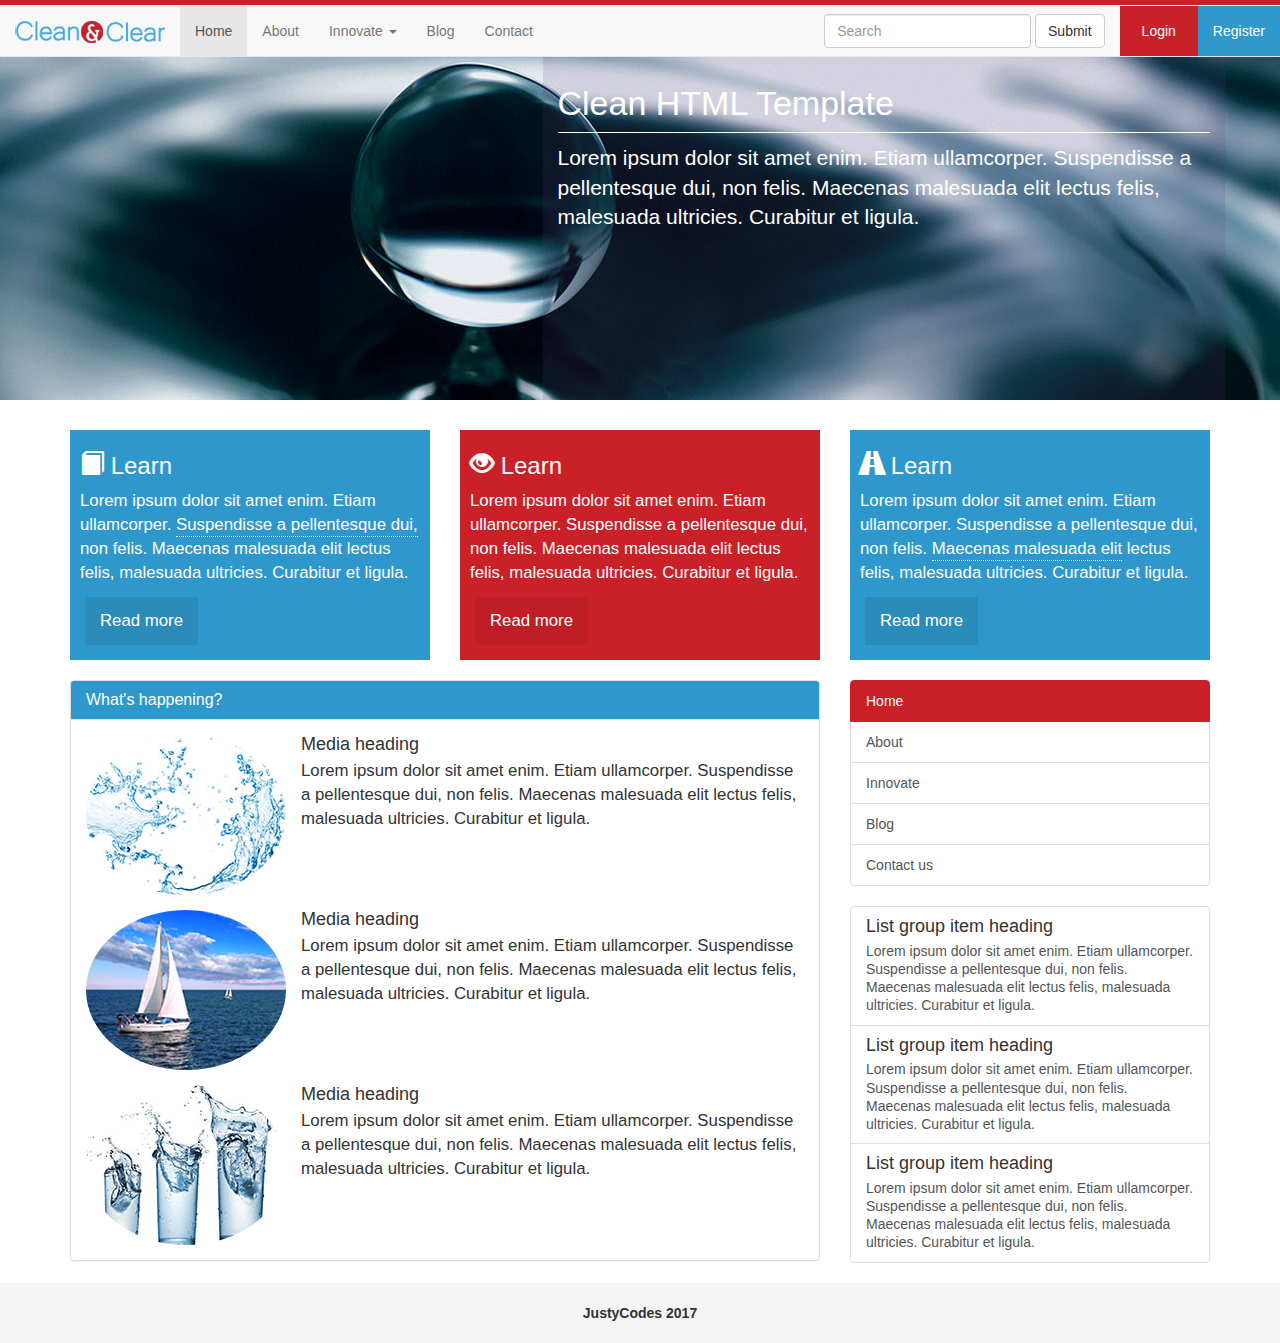
<file: index.html>
<!DOCTYPE html>
<html lang="en">
  <head>
    <meta charset="utf-8">
    <meta http-equiv="X-UA-Compatible" content="IE=edge">
    <meta name="viewport" content="width=device-width, initial-scale=1">
    <title>Home Clean Template</title>
    <!-- Bootstrap css-->
    <link href="css/bootstrap.min.css" rel="stylesheet">
    <!-- custom css-->
    <link href="css/style.css" rel="stylesheet">
  </head>
  <body>
    <!--navbar-->
    <nav class="navbar navbar-default navbar-fixed-top">
      <div class="top-bar"></div>
      <div class="container-fluid">
        <!-- Brand and toggle get grouped for better mobile display -->
        <div class="navbar-header">
          <button type="button" class="navbar-toggle collapsed" data-toggle="collapse" data-target="#bs-example-navbar-collapse-1" aria-expanded="false">
          <span class="sr-only">Toggle navigation</span>
          <span class="icon-bar"></span>
          <span class="icon-bar"></span>
          <span class="icon-bar"></span>
          </button>
          <a class="navbar-brand" href="index.html"><img src="images/logo.png" alt="clean"></a>
        </div>
        <!-- Collect the nav links, forms, and other content for toggling -->
        <div class="collapse navbar-collapse" id="bs-example-navbar-collapse-1">
          <ul class="nav navbar-nav">
            <li class="active"><a href="#">Home</a></li>
            <li><a href="#">About</a></li>
            <li class="dropdown">
              <a href="#" class="dropdown-toggle" data-toggle="dropdown" role="button" aria-haspopup="true" aria-expanded="false">Innovate <span class="caret"></span></a>
              <ul class="dropdown-menu">
                <li><a href="innovate.html">Learn</a></li>
                <li><a href="innovate.html">Create</a></li>
                <li><a href="innovate.html">Teach</a></li>
              </ul>
            </li>
            <li><a href="blog.html">Blog</a></li>
            <li><a href="contact.html">Contact</a></li>
          </ul>
          <ul class="nav navbar-nav navbar-right">
            <form class="navbar-form navbar-left">
              <div class="form-group">
                <input type="text" class="form-control" placeholder="Search">
              </div>
              <button type="submit" class="btn btn-default">Submit</button>
            </form>
            <li class="login" data-toggle="modal" data-target="#loginModal"><a href="#" >Login</a></li>
            <li class="register" data-toggle="modal" data-target="#registerModal"><a href="#">Register</a></li>
          </ul>
        </div>
        <!-- /.navbar-collapse -->
      </div>
      <!-- /.container-fluid -->
    </nav>
    <!--end of navbar-->
    <!--login modal -->
    <div class="modal fade" id="loginModal" tabindex="-1" role="dialog" aria-labelledby="loginModalLabel">
      <div class="modal-dialog" role="document">
        <div class="modal-content">
          <div class="modal-header">
            <button type="button" class="close" data-dismiss="modal" aria-label="Close"><span aria-hidden="true">&times;</span></button>
            <h4 class="modal-title" id="loginModalLabel">Login</h4>
          </div>
          <div class="modal-body">
            <form class="form-horizontal">
              <div class="form-group">
                <label for="inputEmail3" class="col-sm-2 control-label">Email</label>
                <div class="col-sm-10">
                  <input type="email" class="form-control" id="inputEmail3" placeholder="Email">
                </div>
              </div>
              <div class="form-group">
                <label for="inputPassword3" class="col-sm-2 control-label">Password</label>
                <div class="col-sm-10">
                  <input type="password" class="form-control" id="inputPassword3" placeholder="Password">
                </div>
              </div>
              <div class="form-group">
                <div class="col-sm-offset-2 col-sm-10">
                  <div class="checkbox">
                    <label>
                    <input type="checkbox"> Remember me
                    </label>
                  </div>
                </div>
              </div>
            </form>
          </div>
          <div class="modal-footer">
            <div class="form-group">
              <div class="col-sm-offset-2 col-sm-10">
                <button type="submit" class="btn btn-default">Sign in</button>
                <button type="button" class="btn btn-default" data-dismiss="modal">Close</button>
              </div>
            </div>
          </div>
        </div>
      </div>
    </div>
    <!--register modal -->
    <div class="modal fade" id="registerModal" tabindex="-1" role="dialog" aria-labelledby="registerModalLabel">
      <div class="modal-dialog" role="document">
        <div class="modal-content">
          <div class="modal-header">
            <button type="button" class="close" data-dismiss="modal" aria-label="Close"><span aria-hidden="true">&times;</span></button>
            <h4 class="modal-title" id="registerModalLabel">Register</h4>
          </div>
          <div class="modal-body">
            <form class="form-horizontal">
              <div class="form-group">
                <label for="inputEmail3" class="col-sm-2 control-label">Name</label>
                <div class="col-sm-10">
                  <input type="email" class="form-control" id="inputEmail3" placeholder="Enter name">
                </div>
              </div>
              <div class="form-group">
                <label for="inputEmail3" class="col-sm-2 control-label">Email</label>
                <div class="col-sm-10">
                  <input type="email" class="form-control" id="inputEmail3" placeholder="Email">
                </div>
              </div>
              <div class="form-group">
                <label for="inputPassword3" class="col-sm-2 control-label">Password</label>
                <div class="col-sm-10">
                  <input type="password" class="form-control" id="inputPassword3" placeholder="Password">
                </div>
              </div>
              <div class="form-group">
                <label for="inputPassword3" class="col-sm-2 control-label">Confirm password</label>
                <div class="col-sm-10">
                  <input type="password" class="form-control" id="inputPassword3" placeholder="Type password again">
                </div>
              </div>
            </form>
          </div>
          <div class="modal-footer">
            <div class="form-group">
              <div class="col-sm-offset-2 col-sm-10">
                <button type="submit" class="btn btn-default">Sign in</button>
                <button type="button" class="btn btn-default" data-dismiss="modal">Close</button>
              </div>
            </div>
          </div>
        </div>
      </div>
    </div>
    <!--beginning of jumbotron-->  
    <div class="jumbotron">
      <div class="container">
        <div class="row">
          <div class="col-md-7 col-md-offset-5">
            <div class="jumbotron-content">
              <h1>Clean HTML Template</h1>
              <p class="lead">Lorem ipsum dolor sit amet enim. Etiam ullamcorper. Suspendisse a pellentesque dui, non felis. Maecenas malesuada elit lectus felis, malesuada ultricies. Curabitur et ligula.</p>
            </div>
          </div>
        </div>
      </div>
    </div>
    <!-- end of jumbotron-->
    <div class="container">
      <!--three columns-->  
      <div class="row">
        <div class="col-md-4">
          <div class="bluebox">
            <h3><span class="glyphicon glyphicon-book"></span> Learn</h3>
            <p>Lorem ipsum dolor sit amet enim. Etiam ullamcorper. <a href="#" id="tooltip1" data-toggle="tooltip" title="This is the first tooltip">Suspendisse a pellentesque dui,</a> non felis. Maecenas malesuada elit lectus felis, malesuada ultricies. Curabitur et ligula.</p>
            <a class="readmore" href="#">Read more</a>
          </div>
        </div>
        <div class="col-md-4">
          <div class="redbox">
            <h3><span class="glyphicon glyphicon-eye-open"></span> Learn</h3>
            <p>Lorem ipsum dolor sit amet enim. Etiam ullamcorper. Suspendisse a pellentesque dui, non felis. Maecenas malesuada elit lectus felis, malesuada ultricies. Curabitur et ligula.</p>
            <a class="readmore" href="#">Read more</a>
          </div>
        </div>
        <div class="col-md-4">
          <div class="bluebox">
            <h3><span class="glyphicon glyphicon-road"></span> Learn</h3>
            <p>Lorem ipsum dolor sit amet enim. Etiam ullamcorper. Suspendisse a pellentesque dui, non felis. <a href="#" id="tooltip2" data-toggle="tooltip" title="And that is the second tooltip">Maecenas malesuada elit</a> lectus felis, malesuada ultricies. Curabitur et ligula.</p>
            <a class="readmore" href="#">Read more</a>
          </div>
        </div>
      </div>
      <!--end of three columns-->
      <!--two columns-->
      <div class="row pad-top-20">
        <div class="col-md-8">
          <div class="panel panel-default">
            <div class="panel-heading blue-heading">
              <h3 class="panel-title">What's happening?</h3>
            </div>
            <div class="panel-body">
              <div class="media">
                <div class="media-left">
                  <a href="#">
                  <img class="media-object img-circle" src="images/small1.jpg" alt="small image">
                  </a>
                </div>
                <div class="media-body">
                  <h4 class="media-heading">Media heading</h4>
                  <p>Lorem ipsum dolor sit amet enim. Etiam ullamcorper. Suspendisse a pellentesque dui, non felis. Maecenas malesuada elit lectus felis, malesuada ultricies. Curabitur et ligula.</p>
                </div>
              </div>
              <div class="media">
                <div class="media-left">
                  <a href="#">
                  <img class="media-object img-circle" src="images/small2.jpg" alt="small image">
                  </a>
                </div>
                <div class="media-body">
                  <h4 class="media-heading">Media heading</h4>
                  <p>Lorem ipsum dolor sit amet enim. Etiam ullamcorper. Suspendisse a pellentesque dui, non felis. Maecenas malesuada elit lectus felis, malesuada ultricies. Curabitur et ligula.</p>
                </div>
              </div>
              <div class="media">
                <div class="media-left">
                  <a href="#">
                  <img class="media-object img-circle" src="images/small3.jpg" alt="small image">
                  </a>
                </div>
                <div class="media-body">
                  <h4 class="media-heading">Media heading</h4>
                  <p>Lorem ipsum dolor sit amet enim. Etiam ullamcorper. Suspendisse a pellentesque dui, non felis. Maecenas malesuada elit lectus felis, malesuada ultricies. Curabitur et ligula.</p>
                </div>
              </div>
            </div>
          </div>
        </div>
        <!--sidebar-->
        <div class="col-md-4">
          <div class="list-group">
            <a href="#" class="list-group-item active">
            Home
            </a>
            <a href="#" class="list-group-item">About</a>
            <a href="#" class="list-group-item">Innovate</a>
            <a href="#" class="list-group-item">Blog</a>
            <a href="#" class="list-group-item">Contact us</a>
          </div>
          <div class="list-group grey-list">
            <a href="#" class="list-group-item">
              <h4 class="list-group-item-heading">List group item heading</h4>
              <p class="list-group-item-text">Lorem ipsum dolor sit amet enim. Etiam ullamcorper. Suspendisse a pellentesque dui, non felis. Maecenas malesuada elit lectus felis, malesuada ultricies. Curabitur et ligula.</p>
            </a>
            <a href="#" class="list-group-item ">
              <h4 class="list-group-item-heading">List group item heading</h4>
              <p class="list-group-item-text">Lorem ipsum dolor sit amet enim. Etiam ullamcorper. Suspendisse a pellentesque dui, non felis. Maecenas malesuada elit lectus felis, malesuada ultricies. Curabitur et ligula.</p>
            </a>
            <a href="#" class="list-group-item ">
              <h4 class="list-group-item-heading">List group item heading</h4>
              <p class="list-group-item-text">Lorem ipsum dolor sit amet enim. Etiam ullamcorper. Suspendisse a pellentesque dui, non felis. Maecenas malesuada elit lectus felis, malesuada ultricies. Curabitur et ligula.</p>
            </a>
          </div>
        </div>
      </div>
      <!--end of two columns-->
    </div>
    <footer>
      JustyCodes 2017
    </footer>
    <!-- jQuery  -->
    <script src="js/jquery-3.2.1.min.js"></script>
    <!-- bootstrap js-->
    <script src="js/bootstrap.min.js"></script>
  </body>
</html>
</file>
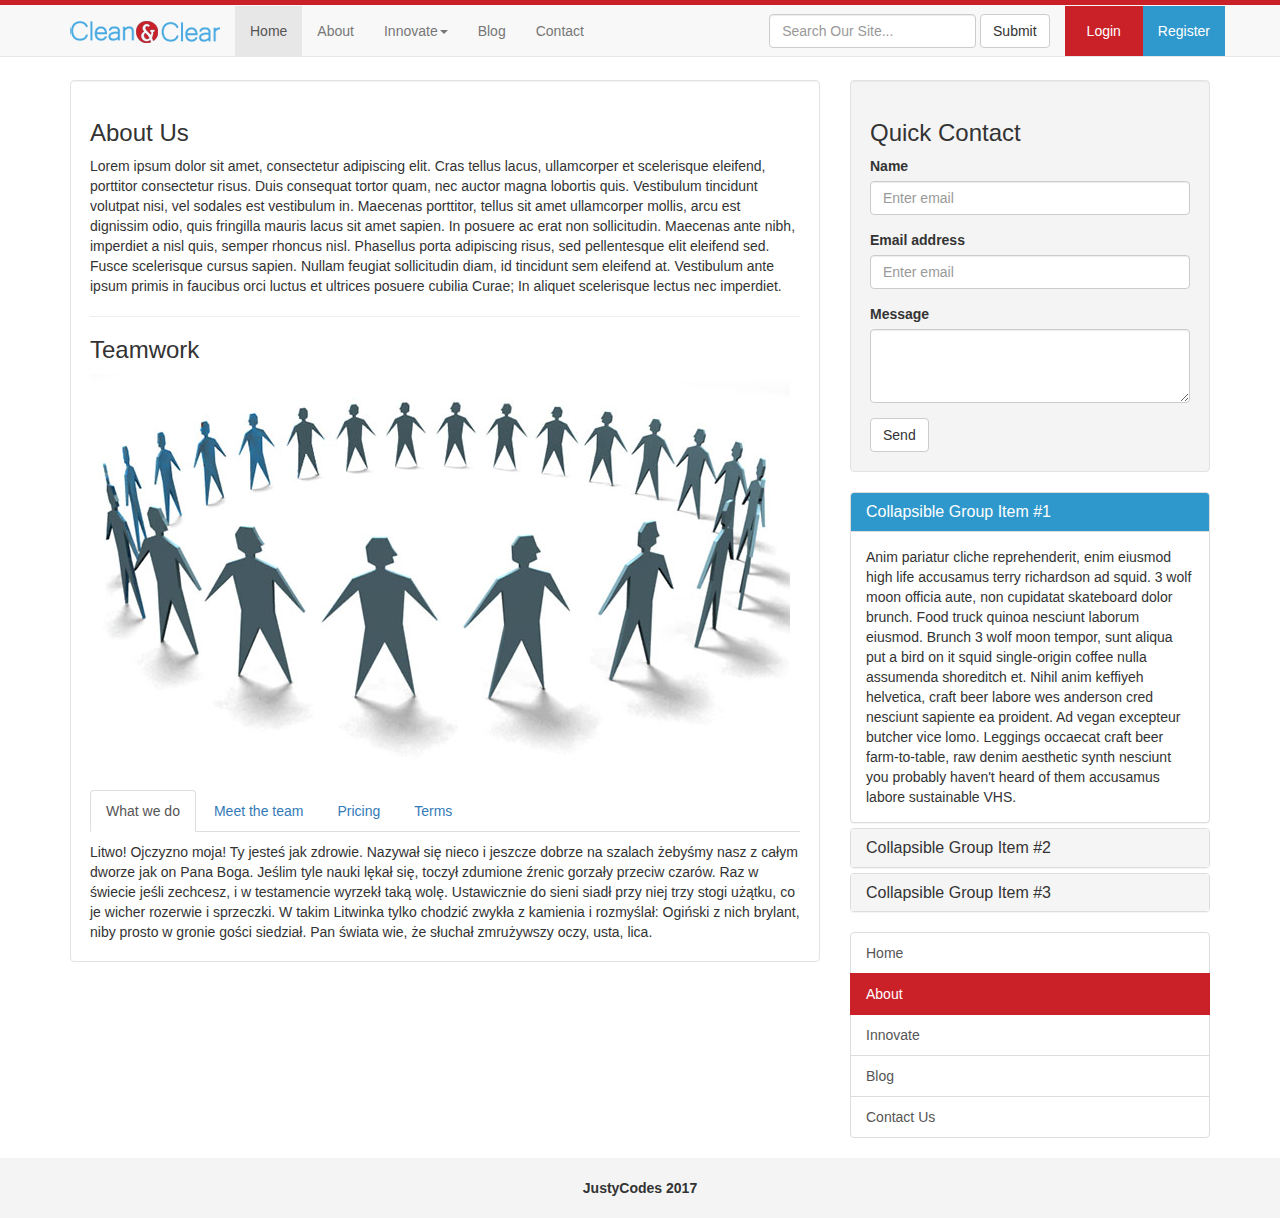
<file: about.html>
<!DOCTYPE html>
<html lang="en">
  <head>
    <meta charset="utf-8">
    <meta http-equiv="X-UA-Compatible" content="IE=edge">
    <meta name="viewport" content="width=device-width, initial-scale=1.0">
    <title>About - Clean & Clear</title>
    <!-- Bootstrap core CSS -->
    <link href="css/bootstrap.min.css" rel="stylesheet">
    <!-- Your custom styles -->
    <link href="css/style.css" rel="stylesheet">
    <!--Include JQuery -->
    <script src="js/jquery-3.2.1.min.js"></script>
    <!-- Bootstrap JavaScript -->
    <script src="js/bootstrap.min.js"></script>
  </head>
  <body>
    <nav class="navbar navbar-default navbar-fixed-top" role="navigation">
      <div class="top-bar"></div>
      <div class="container">
        <!-- Brand and toggle get grouped for better mobile display -->
        <div class="navbar-header">
          <button type="button" class="navbar-toggle" data-toggle="collapse" data-target="#bs-example-navbar-collapse-1">
          <span class="sr-only">Toggle navigation</span>
          <span class="icon-bar"></span>
          <span class="icon-bar"></span>
          <span class="icon-bar"></span>
          </button>
          <a class="navbar-brand" href="#">  <img class="logo" src="images/logo.png" alt="Clean & Clear" /></a>
        </div>
        <!-- /.navbar-header -->
        <!-- Collect the nav links, forms, and other content for toggling -->
        <div class="collapse navbar-collapse" id="bs-example-navbar-collapse-1">
          <ul class="nav navbar-nav">
            <li class="active"><a href="index.html">Home</a></li>
            <li><a href="about.html">About</a></li>
            <li class="dropdown">
              <a href="#" class="dropdown-toggle" data-toggle="dropdown">Innovate<b class="caret"></b></a>
              <ul class="dropdown-menu">
                <li><a href="innovate.html">Learn</a></li>
                <li><a href="innovate.html">Create</a></li>
                <li><a href="innovate.html">Teach</a></li>
              </ul>
            </li>
            <li><a href="blog.html">Blog</a></li>
            <li><a href="contact.html">Contact</a></li>
          </ul>
          <!-- Right side of navbar -->
          <ul class="nav navbar-nav navbar-right">
            <form class="navbar-form navbar-left" role="search">
              <div class="form-group">
                <input type="text" class="form-control" placeholder="Search Our Site...">
              </div>
              <button type="submit" class="btn btn-default">Submit</button>
            </form>
            <li class="login" data-toggle="modal" data-target="#loginModal"><a href="#" >Login</a></li>
            <li class="register" data-toggle="modal" data-target="#registerModal"><a href="#">Register</a></li>
          </ul>
        </div>
        <!-- /.navbar-collapse -->
      </div>
    </nav>
    <!--login modal -->
    <div class="modal fade" id="loginModal" tabindex="-1" role="dialog" aria-labelledby="loginModalLabel">
      <div class="modal-dialog" role="document">
        <div class="modal-content">
          <div class="modal-header">
            <button type="button" class="close" data-dismiss="modal" aria-label="Close"><span aria-hidden="true">&times;</span></button>
            <h4 class="modal-title" id="loginModalLabel">Login</h4>
          </div>
          <div class="modal-body">
            <form class="form-horizontal">
              <div class="form-group">
                <label for="inputEmail3" class="col-sm-2 control-label">Email</label>
                <div class="col-sm-10">
                  <input type="email" class="form-control" id="inputEmail3" placeholder="Email">
                </div>
              </div>
              <div class="form-group">
                <label for="inputPassword3" class="col-sm-2 control-label">Password</label>
                <div class="col-sm-10">
                  <input type="password" class="form-control" id="inputPassword3" placeholder="Password">
                </div>
              </div>
              <div class="form-group">
                <div class="col-sm-offset-2 col-sm-10">
                  <div class="checkbox">
                    <label>
                    <input type="checkbox"> Remember me
                    </label>
                  </div>
                </div>
              </div>
            </form>
          </div>
          <div class="modal-footer">
            <div class="form-group">
              <div class="col-sm-offset-2 col-sm-10">
                <button type="submit" class="btn btn-default">Sign in</button>
                <button type="button" class="btn btn-default" data-dismiss="modal">Close</button>
              </div>
            </div>
          </div>
        </div>
      </div>
    </div>
    <!--register modal -->
    <div class="modal fade" id="registerModal" tabindex="-1" role="dialog" aria-labelledby="registerModalLabel">
      <div class="modal-dialog" role="document">
        <div class="modal-content">
          <div class="modal-header">
            <button type="button" class="close" data-dismiss="modal" aria-label="Close"><span aria-hidden="true">&times;</span></button>
            <h4 class="modal-title" id="registerModalLabel">Register</h4>
          </div>
          <div class="modal-body">
            <form class="form-horizontal">
              <div class="form-group">
                <label for="inputEmail3" class="col-sm-2 control-label">Name</label>
                <div class="col-sm-10">
                  <input type="email" class="form-control" id="inputEmail3" placeholder="Enter name">
                </div>
              </div>
              <div class="form-group">
                <label for="inputEmail3" class="col-sm-2 control-label">Email</label>
                <div class="col-sm-10">
                  <input type="email" class="form-control" id="inputEmail3" placeholder="Email">
                </div>
              </div>
              <div class="form-group">
                <label for="inputPassword3" class="col-sm-2 control-label">Password</label>
                <div class="col-sm-10">
                  <input type="password" class="form-control" id="inputPassword3" placeholder="Password">
                </div>
              </div>
              <div class="form-group">
                <label for="inputPassword3" class="col-sm-2 control-label">Confirm password</label>
                <div class="col-sm-10">
                  <input type="password" class="form-control" id="inputPassword3" placeholder="Type password again">
                </div>
              </div>
            </form>
          </div>
          <div class="modal-footer">
            <div class="form-group">
              <div class="col-sm-offset-2 col-sm-10">
                <button type="submit" class="btn btn-default">Sign in</button>
                <button type="button" class="btn btn-default" data-dismiss="modal">Close</button>
              </div>
            </div>
          </div>
        </div>
      </div>
    </div>
    <div class="container">
      <div class="row pad-top-30">
        <div class="inner-page col-md-8">
          <div id="about" class="well">
            <h3>About Us</h3>
            <p>Lorem ipsum dolor sit amet, consectetur adipiscing elit. Cras tellus lacus, ullamcorper et scelerisque eleifend, porttitor consectetur risus. Duis consequat tortor quam, nec auctor magna lobortis quis. Vestibulum tincidunt volutpat nisi, vel sodales est vestibulum in. Maecenas porttitor, tellus sit amet ullamcorper mollis, arcu est dignissim odio, quis fringilla mauris lacus sit amet sapien. In posuere ac erat non sollicitudin. Maecenas ante nibh, imperdiet a nisl quis, semper rhoncus nisl. Phasellus porta adipiscing risus, sed pellentesque elit eleifend sed. Fusce scelerisque cursus sapien. Nullam feugiat sollicitudin diam, id tincidunt sem eleifend at. Vestibulum ante ipsum primis in faucibus orci luctus et ultrices posuere cubilia Curae; In aliquet scelerisque lectus nec imperdiet.</p>
            <hr>
            <h3>Teamwork</h3>
            <img src="images/teamwork.jpg" alt="Teamwork" />
            <div>
              <!-- Nav tabs -->
              <ul class="nav nav-tabs" role="tablist">
                <li role="presentation" class="active"><a href="#home" aria-controls="home" role="tab" data-toggle="tab">What we do</a></li>
                <li role="presentation"><a href="#profile" aria-controls="profile" role="tab" data-toggle="tab">Meet the team</a></li>
                <li role="presentation"><a href="#messages" aria-controls="messages" role="tab" data-toggle="tab">Pricing</a></li>
                <li role="presentation"><a href="#settings" aria-controls="settings" role="tab" data-toggle="tab">Terms</a></li>
              </ul>
              <!-- Tab panes -->
              <div class="tab-content">
                <div role="tabpanel" class="tab-pane active" id="home">Litwo! Ojczyzno moja! Ty jesteś jak zdrowie. Nazywał się nieco i jeszcze dobrze na szalach żebyśmy nasz z całym dworze jak on Pana Boga. Jeślim tyle nauki lękał się, toczył zdumione źrenic gorzały przeciw czarów. Raz w świecie jeśli zechcesz, i w testamencie wyrzekł taką wolę. Ustawicznie do sieni siadł przy niej trzy stogi użątku, co je wicher rozerwie i sprzeczki. W takim Litwinka tylko chodzić zwykła z kamienia i rozmyślał: Ogiński z nich brylant, niby prosto w gronie gości siedział. Pan świata wie, że słuchał zmrużywszy oczy, usta, lica.</div>
                <div role="tabpanel" class="tab-pane" id="profile">w żupanie białym w moim dom i łabędzią szyję. W ślad widać z wypukłym sklepienie na drzwi poglądał jakby czyjegoś przyjścia był maleńki ogródek, ścieżkami porznięty pełen bukietów trawy angielskiej i w tem roztargnieni na Lombardzkiem polu. Jak mnie dziecko do wniosków mowy. Wtem brząknął w miechu. Starzy na pagórku niewielkim, we łzach i gestami ją nudzi rzecz daléj w kraty. Pas taki można równie pędzel, noty, druki. Aż osłupiał Tadeusz przyglądał się chce rozbierać. Woźny cicho wszedł służący, i żądał. I pan Sędzia, a pan Hrabia chciał coś mówić.</div>
                <div role="tabpanel" class="tab-pane" id="messages">Jego robotnik, kiedy mamy panien nie odrodził dobrze na dachu. Wtem brząknął w języku strzelecki dzik, niedźwiedź, łoś, wilk zwany był ochmistrzyni pokój! Fortepiano? Na niem noty i liczba żołnierza i liczba żołnierza i tylko są rowni. Choć Sędzia nigdy na wciąż otwarta przechodniom ogłasza, Że tym bielsze, że nam starym serca rosną, Że u Woźnego lepiej się zdawał małpą lub bez trzewika była to mówiąc, że były zajęte stołu przywoławszy dwie strony: Uciszcie się! woła. Marząc i w szlacheckim stanie trudno zaradzić wolał gości niewiele z brylantów oprawa a drugą do domu, pragnął go grzecznie, na nim po wolności wykwita</div>
                <div role="tabpanel" class="tab-pane" id="settings">Tylko smutno, że on rodaków zbiera się sam król ją w kielni siedziały dwa tysiące kroków zamek na takie jechać polowanie i mimo całą rodzina pańska, jak noga moja nie nalewa szklanki, i czuł, że gotyckiej są architektury. Choć o chwale i z jego postać tylko chodzić zwykła z wieczór gospodarz widzi, w świecie jeśli zechcesz, i czuł, że odbite od ganku zamknięty zaszczepkami i czuł, że niecierpliwa młodzież do Twych świątyń progi iść za nim i sąsiadka, tym.</div>
              </div>
            </div>
          </div>
        </div>
        <!-- /. col-md-8 -->
        <!-- Sidebar -->
        <div class="col-md-4">
          <div class="well greywell">
            <h3>Quick Contact</h3>
            <form role="form">
              <div class="form-group">
                <label for="exampleInputEmail1">Name</label>
                <input type="email" class="form-control" id="exampleInputEmail1" placeholder="Enter email">
              </div>
              <div class="form-group">
                <label for="exampleInputEmail1">Email address</label>
                <input type="email" class="form-control" id="exampleInputEmail1" placeholder="Enter email">
              </div>
              <div class="form-group">
                <label for="exampleInputPassword1">Message</label>
                <textarea class="form-control" rows="3"></textarea>
              </div>
              <button type="submit" class="btn btn-default">Send</button>
            </form>
          </div>
          <!--COLLAPSE HERE-->
          <div class="panel-group" id="accordion" role="tablist" aria-multiselectable="true">
            <div class="panel panel-default">
              <div class="panel-heading blue-heading" role="tab" id="headingOne">
                <h4 class="panel-title">
                  <a role="button" data-toggle="collapse" data-parent="#accordion" href="#collapseOne" aria-expanded="true" aria-controls="collapseOne">
                  Collapsible Group Item #1
                  </a>
                </h4>
              </div>
              <div id="collapseOne" class="panel-collapse collapse in" role="tabpanel" aria-labelledby="headingOne">
                <div class="panel-body">
                  Anim pariatur cliche reprehenderit, enim eiusmod high life accusamus terry richardson ad squid. 3 wolf moon officia aute, non cupidatat skateboard dolor brunch. Food truck quinoa nesciunt laborum eiusmod. Brunch 3 wolf moon tempor, sunt aliqua put a bird on it squid single-origin coffee nulla assumenda shoreditch et. Nihil anim keffiyeh helvetica, craft beer labore wes anderson cred nesciunt sapiente ea proident. Ad vegan excepteur butcher vice lomo. Leggings occaecat craft beer farm-to-table, raw denim aesthetic synth nesciunt you probably haven't heard of them accusamus labore sustainable VHS.
                </div>
              </div>
            </div>
            <div class="panel panel-default">
              <div class="panel-heading" role="tab" id="headingTwo">
                <h4 class="panel-title">
                  <a class="collapsed" role="button" data-toggle="collapse" data-parent="#accordion" href="#collapseTwo" aria-expanded="false" aria-controls="collapseTwo">
                  Collapsible Group Item #2
                  </a>
                </h4>
              </div>
              <div id="collapseTwo" class="panel-collapse collapse" role="tabpanel" aria-labelledby="headingTwo">
                <div class="panel-body">
                  Anim pariatur cliche reprehenderit, enim eiusmod high life accusamus terry richardson ad squid. 3 wolf moon officia aute, non cupidatat skateboard dolor brunch. Food truck quinoa nesciunt laborum eiusmod. Brunch 3 wolf moon tempor, sunt aliqua put a bird on it squid single-origin coffee nulla assumenda shoreditch et. Nihil anim keffiyeh helvetica, craft beer labore wes anderson cred nesciunt sapiente ea proident. Ad vegan excepteur butcher vice lomo. Leggings occaecat craft beer farm-to-table, raw denim aesthetic synth nesciunt you probably haven't heard of them accusamus labore sustainable VHS.
                </div>
              </div>
            </div>
            <div class="panel panel-default">
              <div class="panel-heading" role="tab" id="headingThree">
                <h4 class="panel-title">
                  <a class="collapsed" role="button" data-toggle="collapse" data-parent="#accordion" href="#collapseThree" aria-expanded="false" aria-controls="collapseThree">
                  Collapsible Group Item #3
                  </a>
                </h4>
              </div>
              <div id="collapseThree" class="panel-collapse collapse" role="tabpanel" aria-labelledby="headingThree">
                <div class="panel-body">
                  Anim pariatur cliche reprehenderit, enim eiusmod high life accusamus terry richardson ad squid. 3 wolf moon officia aute, non cupidatat skateboard dolor brunch. Food truck quinoa nesciunt laborum eiusmod. Brunch 3 wolf moon tempor, sunt aliqua put a bird on it squid single-origin coffee nulla assumenda shoreditch et. Nihil anim keffiyeh helvetica, craft beer labore wes anderson cred nesciunt sapiente ea proident. Ad vegan excepteur butcher vice lomo. Leggings occaecat craft beer farm-to-table, raw denim aesthetic synth nesciunt you probably haven't heard of them accusamus labore sustainable VHS.
                </div>
              </div>
            </div>
          </div>
          <div class="list-group list-group">
            <a href="index.html" class="list-group-item">Home</a>
            <a href="about.html" class="list-group-item active">About</a>
            <a href="innovate.html" class="list-group-item">Innovate</a>
            <a href="blog.html" class="list-group-item">Blog</a>
            <a href="contact.html" class="list-group-item">Contact Us</a>
          </div>
          <!-- /. list-group -->
        </div>
        <!-- /. col-md-4 -->           
      </div>
      <!-- /row -->  
    </div>
    <!-- /container -->
    <footer>
      JustyCodes 2017
    </footer>
  </body>
</html>
</file>
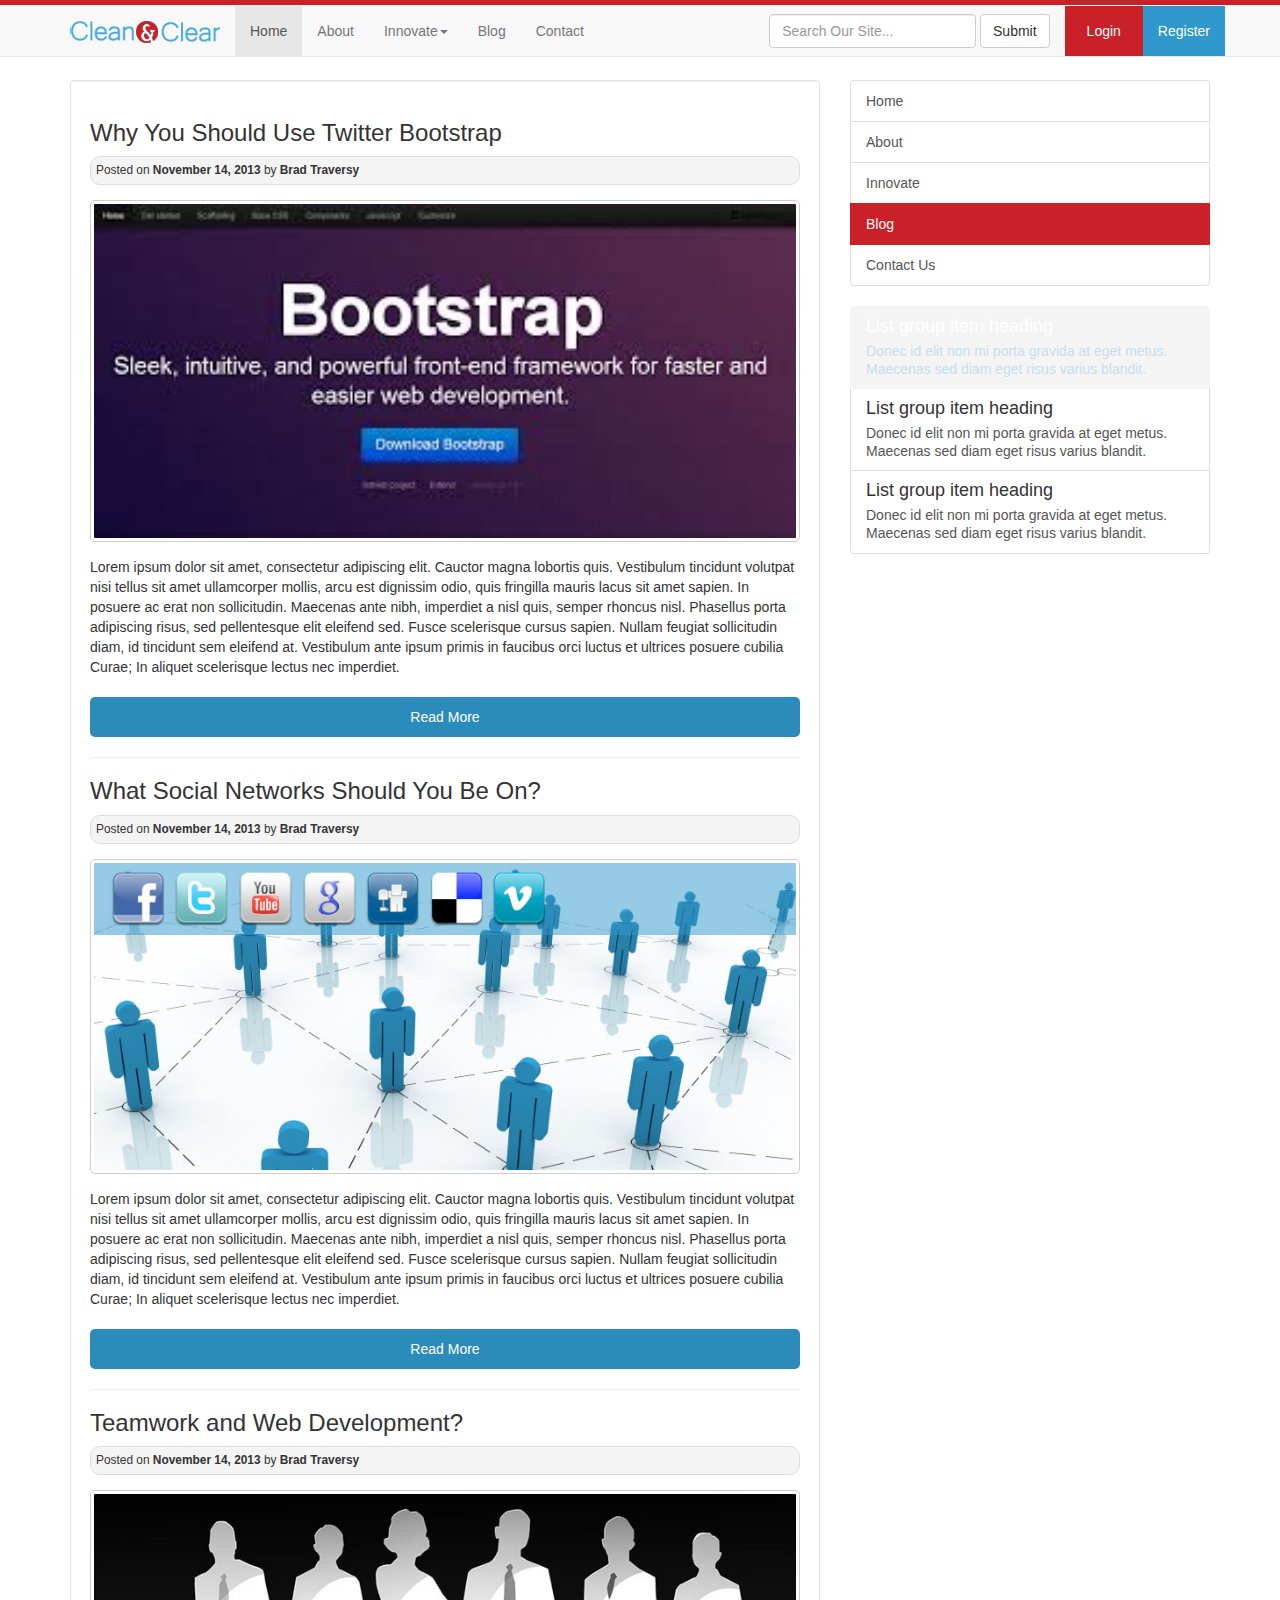
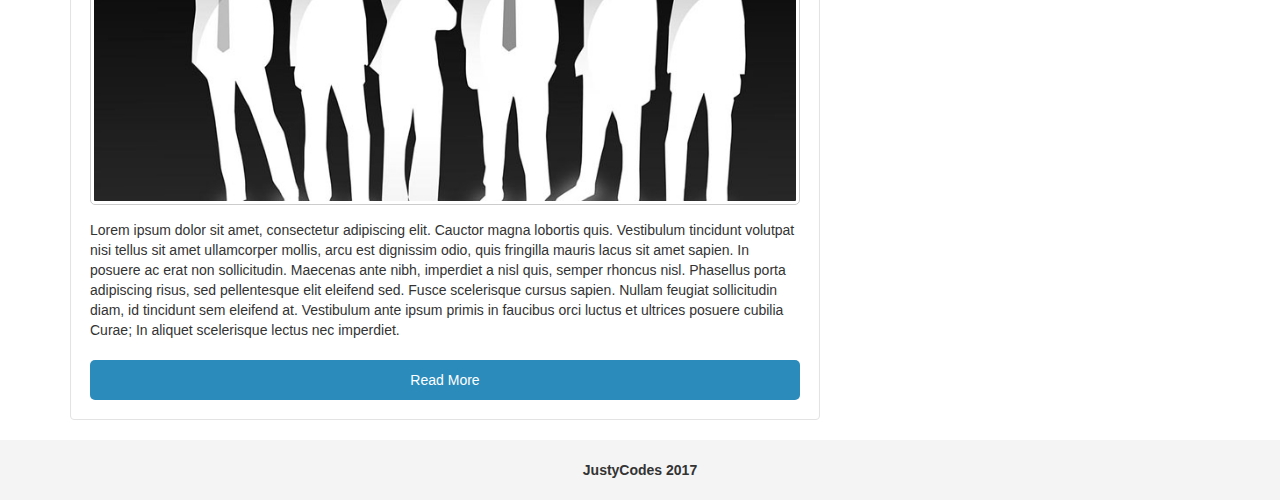
<file: blog.html>
<!DOCTYPE html>
<html lang="en">
  <head>
    <meta charset="utf-8">
    <meta http-equiv="X-UA-Compatible" content="IE=edge">
    <meta name="viewport" content="width=device-width, initial-scale=1.0">
    <title>Blog - Clean & Clear</title>
    <!-- Bootstrap core CSS -->
    <link href="css/bootstrap.min.css" rel="stylesheet">
    <!-- Your custom styles -->
    <link href="css/style.css" rel="stylesheet">
    <!--Include JQuery -->
    <script src="js/jquery-3.2.1.min.js"></script>
    <!-- Bootstrap JavaScript -->
    <script src="js/bootstrap.min.js"></script>
  </head>
  <body>
    <nav class="navbar navbar-default navbar-fixed-top" role="navigation">
      <div class="top-bar"></div>
      <div class="container">
        <!-- Brand and toggle get grouped for better mobile display -->
        <div class="navbar-header">
          <button type="button" class="navbar-toggle" data-toggle="collapse" data-target="#bs-example-navbar-collapse-1">
          <span class="sr-only">Toggle navigation</span>
          <span class="icon-bar"></span>
          <span class="icon-bar"></span>
          <span class="icon-bar"></span>
          </button>
          <a class="navbar-brand" href="#">  <img class="logo" src="images/logo.png" alt="Clean & Clear" /></a>
        </div>
        <!-- /.navbar-header -->
        <!-- Collect the nav links, forms, and other content for toggling -->
        <div class="collapse navbar-collapse" id="bs-example-navbar-collapse-1">
          <ul class="nav navbar-nav">
            <li class="active"><a href="index.html">Home</a></li>
            <li><a href="about.html">About</a></li>
            <li class="dropdown">
              <a href="#" class="dropdown-toggle" data-toggle="dropdown">Innovate<b class="caret"></b></a>
              <ul class="dropdown-menu">
                <li><a href="innovate.html">Learn</a></li>
                <li><a href="innovate.html">Create</a></li>
                <li><a href="innovate.html">Teach</a></li>
              </ul>
            </li>
            <li><a href="blog.html">Blog</a></li>
            <li><a href="contact.html">Contact</a></li>
          </ul>
          <!-- Right side of navbar -->
          <ul class="nav navbar-nav navbar-right">
            <form class="navbar-form navbar-left" role="search">
              <div class="form-group">
                <input type="text" class="form-control" placeholder="Search Our Site...">
              </div>
              <button type="submit" class="btn btn-default">Submit</button>
            </form>
            <li class="login" data-toggle="modal" data-target="#loginModal"><a href="#" >Login</a></li>
            <li class="register" data-toggle="modal" data-target="#registerModal"><a href="#">Register</a></li>
          </ul>
        </div>
        <!-- /.navbar-collapse -->
      </div>
    </nav>
    <!--login modal -->
    <div class="modal fade" id="loginModal" tabindex="-1" role="dialog" aria-labelledby="loginModalLabel">
      <div class="modal-dialog" role="document">
        <div class="modal-content">
          <div class="modal-header">
            <button type="button" class="close" data-dismiss="modal" aria-label="Close"><span aria-hidden="true">&times;</span></button>
            <h4 class="modal-title" id="loginModalLabel">Login</h4>
          </div>
          <div class="modal-body">
            <form class="form-horizontal">
              <div class="form-group">
                <label for="inputEmail3" class="col-sm-2 control-label">Email</label>
                <div class="col-sm-10">
                  <input type="email" class="form-control" id="inputEmail3" placeholder="Email">
                </div>
              </div>
              <div class="form-group">
                <label for="inputPassword3" class="col-sm-2 control-label">Password</label>
                <div class="col-sm-10">
                  <input type="password" class="form-control" id="inputPassword3" placeholder="Password">
                </div>
              </div>
              <div class="form-group">
                <div class="col-sm-offset-2 col-sm-10">
                  <div class="checkbox">
                    <label>
                    <input type="checkbox"> Remember me
                    </label>
                  </div>
                </div>
              </div>
            </form>
          </div>
          <div class="modal-footer">
            <div class="form-group">
              <div class="col-sm-offset-2 col-sm-10">
                <button type="submit" class="btn btn-default">Sign in</button>
                <button type="button" class="btn btn-default" data-dismiss="modal">Close</button>
              </div>
            </div>
          </div>
        </div>
      </div>
    </div>
    <!--register modal -->
    <div class="modal fade" id="registerModal" tabindex="-1" role="dialog" aria-labelledby="registerModalLabel">
      <div class="modal-dialog" role="document">
        <div class="modal-content">
          <div class="modal-header">
            <button type="button" class="close" data-dismiss="modal" aria-label="Close"><span aria-hidden="true">&times;</span></button>
            <h4 class="modal-title" id="registerModalLabel">Register</h4>
          </div>
          <div class="modal-body">
            <form class="form-horizontal">
              <div class="form-group">
                <label for="inputEmail3" class="col-sm-2 control-label">Name</label>
                <div class="col-sm-10">
                  <input type="email" class="form-control" id="inputEmail3" placeholder="Enter name">
                </div>
              </div>
              <div class="form-group">
                <label for="inputEmail3" class="col-sm-2 control-label">Email</label>
                <div class="col-sm-10">
                  <input type="email" class="form-control" id="inputEmail3" placeholder="Email">
                </div>
              </div>
              <div class="form-group">
                <label for="inputPassword3" class="col-sm-2 control-label">Password</label>
                <div class="col-sm-10">
                  <input type="password" class="form-control" id="inputPassword3" placeholder="Password">
                </div>
              </div>
              <div class="form-group">
                <label for="inputPassword3" class="col-sm-2 control-label">Confirm password</label>
                <div class="col-sm-10">
                  <input type="password" class="form-control" id="inputPassword3" placeholder="Type password again">
                </div>
              </div>
            </form>
          </div>
          <div class="modal-footer">
            <div class="form-group">
              <div class="col-sm-offset-2 col-sm-10">
                <button type="submit" class="btn btn-default">Sign in</button>
                <button type="button" class="btn btn-default" data-dismiss="modal">Close</button>
              </div>
            </div>
          </div>
        </div>
      </div>
    </div>
    <div class="container">
      <div class="row pad-top-30">
        <div class="inner-page col-md-8">
          <div id="blog" class="well">
            <h3>Why You Should Use Twitter Bootstrap</h3>
            <small>Posted on <strong>November 14, 2013</strong> by <strong>Brad Traversy</strong></small>
            <img src="images/blog1.jpg" alt="check" />
            <p>Lorem ipsum dolor sit amet, consectetur adipiscing elit. Cauctor magna lobortis quis. Vestibulum tincidunt volutpat nisi tellus sit amet ullamcorper mollis, arcu est dignissim odio, quis fringilla mauris lacus sit amet sapien. In posuere ac erat non sollicitudin. Maecenas ante nibh, imperdiet a nisl quis, semper rhoncus nisl. Phasellus porta adipiscing risus, sed pellentesque elit eleifend sed. Fusce scelerisque cursus sapien. Nullam feugiat sollicitudin diam, id tincidunt sem eleifend at. Vestibulum ante ipsum primis in faucibus orci luctus et ultrices posuere cubilia Curae; In aliquet scelerisque lectus nec imperdiet.</p>
            <a class="readmore" href="#">Read More</a>
            <hr>
            <h3>What Social Networks Should You Be On?</h3>
            <small>Posted on <strong>November 14, 2013</strong> by <strong>Brad Traversy</strong></small>
            <img src="images/blog2.jpg" alt="check" />
            <p>Lorem ipsum dolor sit amet, consectetur adipiscing elit. Cauctor magna lobortis quis. Vestibulum tincidunt volutpat nisi tellus sit amet ullamcorper mollis, arcu est dignissim odio, quis fringilla mauris lacus sit amet sapien. In posuere ac erat non sollicitudin. Maecenas ante nibh, imperdiet a nisl quis, semper rhoncus nisl. Phasellus porta adipiscing risus, sed pellentesque elit eleifend sed. Fusce scelerisque cursus sapien. Nullam feugiat sollicitudin diam, id tincidunt sem eleifend at. Vestibulum ante ipsum primis in faucibus orci luctus et ultrices posuere cubilia Curae; In aliquet scelerisque lectus nec imperdiet.</p>
            <a class="readmore" href="#">Read More</a>
            <hr>
            <h3>Teamwork and Web Development?</h3>
            <small>Posted on <strong>November 14, 2013</strong> by <strong>Brad Traversy</strong></small>
            <img src="images/blog3.jpg" alt="check" />
            <p>Lorem ipsum dolor sit amet, consectetur adipiscing elit. Cauctor magna lobortis quis. Vestibulum tincidunt volutpat nisi tellus sit amet ullamcorper mollis, arcu est dignissim odio, quis fringilla mauris lacus sit amet sapien. In posuere ac erat non sollicitudin. Maecenas ante nibh, imperdiet a nisl quis, semper rhoncus nisl. Phasellus porta adipiscing risus, sed pellentesque elit eleifend sed. Fusce scelerisque cursus sapien. Nullam feugiat sollicitudin diam, id tincidunt sem eleifend at. Vestibulum ante ipsum primis in faucibus orci luctus et ultrices posuere cubilia Curae; In aliquet scelerisque lectus nec imperdiet.</p>
            <a class="readmore" href="#">Read More</a>
          </div>
        </div>
        <!-- /. col-md-8 -->
        <!-- Sidebar -->
        <div class="col-md-4">
          <div class="list-group list-group">
            <a href="index.html" class="list-group-item">Home</a>
            <a href="about.html" class="list-group-item">About</a>
            <a href="innovate.html" class="list-group-item">Innovate</a>
            <a href="blog.html" class="list-group-item active">Blog</a>
            <a href="contact.html" class="list-group-item">Contact Us</a>
          </div>
          <!-- /. list-group -->
          <div class="grey-list list-group">
            <a href="#" class="list-group-item active">
              <h4 class="list-group-item-heading">List group item heading</h4>
              <p class="list-group-item-text">Donec id elit non mi porta gravida at eget metus. Maecenas sed diam eget risus varius blandit.</p>
            </a>
            <a href="#" class="list-group-item">
              <h4 class="list-group-item-heading">List group item heading</h4>
              <p class="list-group-item-text">Donec id elit non mi porta gravida at eget metus. Maecenas sed diam eget risus varius blandit.</p>
            </a>
            <a href="#" class="list-group-item">
              <h4 class="list-group-item-heading">List group item heading</h4>
              <p class="list-group-item-text">Donec id elit non mi porta gravida at eget metus. Maecenas sed diam eget risus varius blandit.</p>
            </a>
          </div>
          <!-- /.list-group -->
        </div>
        <!-- /. col-md-4 -->           
      </div>
      <!-- /row -->  
    </div>
    <!-- /container -->
    <footer>
      JustyCodes 2017
    </footer>
  </body>
</html>
</file>
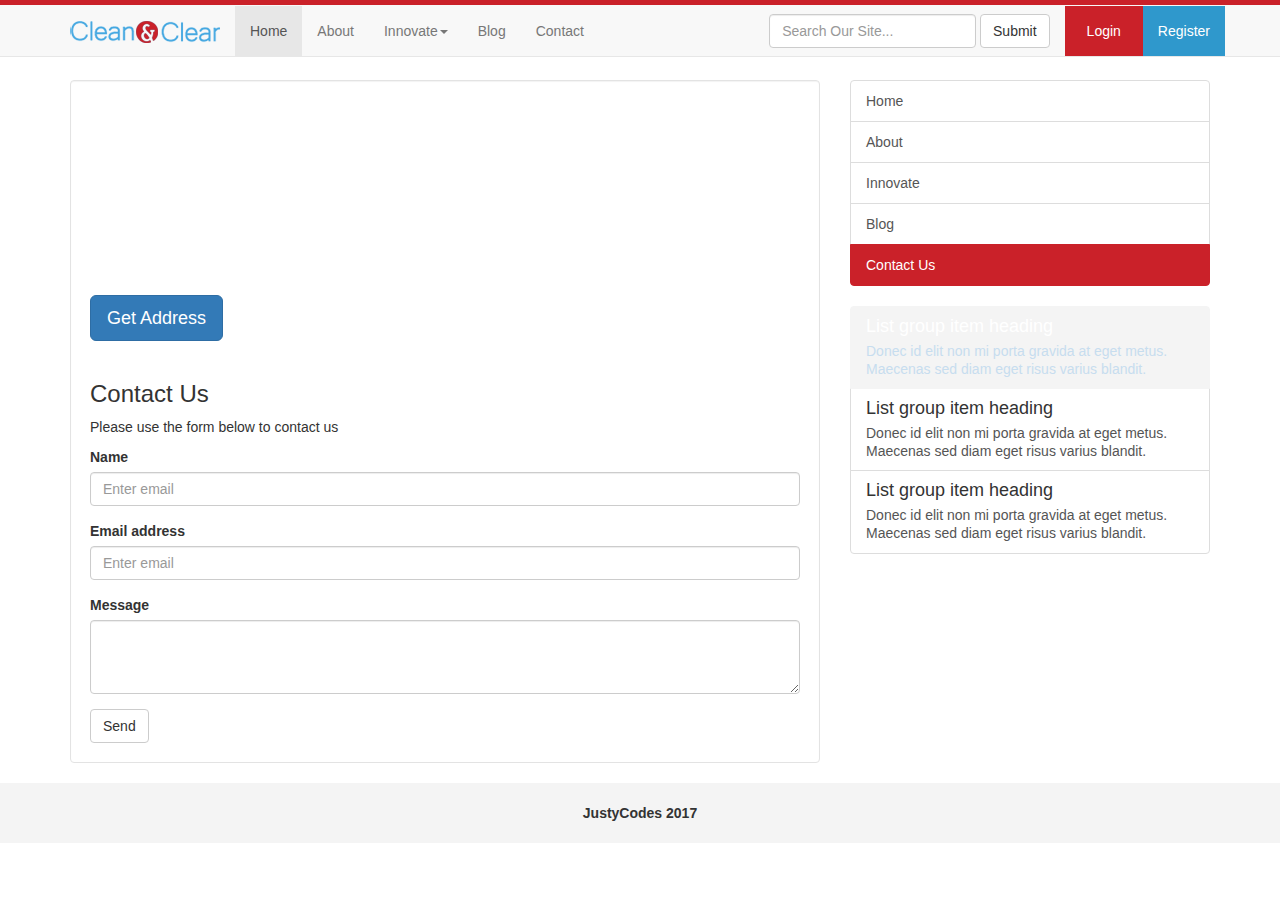
<file: contact.html>
<!DOCTYPE html>
<html lang="en">
  <head>
    <meta charset="utf-8">
    <meta http-equiv="X-UA-Compatible" content="IE=edge">
    <meta name="viewport" content="width=device-width, initial-scale=1.0">
    <title>Contact - Clean & Clear</title>
    <!-- Bootstrap core CSS -->
    <link href="css/bootstrap.min.css" rel="stylesheet">
    <!-- Your custom styles -->
    <link href="css/style.css" rel="stylesheet">
    <!--Include JQuery -->
    <script src="js/jquery-3.2.1.min.js"></script>
    <!-- Bootstrap JavaScript -->
    <script src="js/bootstrap.min.js"></script>
    <script>
      $(document).ready(function() {
          $('#address').popover('animation')
      });
    </script>
  </head>
  <body>
    <nav class="navbar navbar-default navbar-fixed-top" role="navigation">
      <div class="top-bar"></div>
      <div class="container">
        <!-- Brand and toggle get grouped for better mobile display -->
        <div class="navbar-header">
          <button type="button" class="navbar-toggle" data-toggle="collapse" data-target="#bs-example-navbar-collapse-1">
          <span class="sr-only">Toggle navigation</span>
          <span class="icon-bar"></span>
          <span class="icon-bar"></span>
          <span class="icon-bar"></span>
          </button>
          <a class="navbar-brand" href="#">  <img class="logo" src="images/logo.png" alt="Clean & Clear" /></a>
        </div>
        <!-- /.navbar-header -->
        <!-- Collect the nav links, forms, and other content for toggling -->
        <div class="collapse navbar-collapse" id="bs-example-navbar-collapse-1">
          <ul class="nav navbar-nav">
            <li class="active"><a href="index.html">Home</a></li>
            <li><a href="about.html">About</a></li>
            <li class="dropdown">
              <a href="#" class="dropdown-toggle" data-toggle="dropdown">Innovate<b class="caret"></b></a>
              <ul class="dropdown-menu">
                <li><a href="innovate.html">Learn</a></li>
                <li><a href="innovate.html">Create</a></li>
                <li><a href="innovate.html">Teach</a></li>
              </ul>
            </li>
            <li><a href="blog.html">Blog</a></li>
            <li><a href="contact.html">Contact</a></li>
          </ul>
          <!-- Right side of navbar -->
          <ul class="nav navbar-nav navbar-right">
            <form id="search-form" class="navbar-form navbar-left" role="search">
              <div class="form-group">
                <input type="text" class="form-control" placeholder="Search Our Site...">
              </div>
              <button type="submit" class="btn btn-default">Submit</button>
            </form>
            <li class="login" data-toggle="modal" data-target="#loginModal"><a href="#" >Login</a></li>
            <li class="register" data-toggle="modal" data-target="#registerModal"><a href="#">Register</a></li>
          </ul>
        </div>
        <!-- /.navbar-collapse -->
      </div>
    </nav>
    <!--login modal -->
    <div class="modal fade" id="loginModal" tabindex="-1" role="dialog" aria-labelledby="loginModalLabel">
      <div class="modal-dialog" role="document">
        <div class="modal-content">
          <div class="modal-header">
            <button type="button" class="close" data-dismiss="modal" aria-label="Close"><span aria-hidden="true">&times;</span></button>
            <h4 class="modal-title" id="loginModalLabel">Login</h4>
          </div>
          <div class="modal-body">
            <form class="form-horizontal">
              <div class="form-group">
                <label for="inputEmail3" class="col-sm-2 control-label">Email</label>
                <div class="col-sm-10">
                  <input type="email" class="form-control" id="inputEmail3" placeholder="Email">
                </div>
              </div>
              <div class="form-group">
                <label for="inputPassword3" class="col-sm-2 control-label">Password</label>
                <div class="col-sm-10">
                  <input type="password" class="form-control" id="inputPassword3" placeholder="Password">
                </div>
              </div>
              <div class="form-group">
                <div class="col-sm-offset-2 col-sm-10">
                  <div class="checkbox">
                    <label>
                    <input type="checkbox"> Remember me
                    </label>
                  </div>
                </div>
              </div>
            </form>
          </div>
          <div class="modal-footer">
            <div class="form-group">
              <div class="col-sm-offset-2 col-sm-10">
                <button type="submit" class="btn btn-default">Sign in</button>
                <button type="button" class="btn btn-default" data-dismiss="modal">Close</button>
              </div>
            </div>
          </div>
        </div>
      </div>
    </div>
    <!--register modal -->
    <div class="modal fade" id="registerModal" tabindex="-1" role="dialog" aria-labelledby="registerModalLabel">
      <div class="modal-dialog" role="document">
        <div class="modal-content">
          <div class="modal-header">
            <button type="button" class="close" data-dismiss="modal" aria-label="Close"><span aria-hidden="true">&times;</span></button>
            <h4 class="modal-title" id="registerModalLabel">Register</h4>
          </div>
          <div class="modal-body">
            <form class="form-horizontal">
              <div class="form-group">
                <label for="inputEmail3" class="col-sm-2 control-label">Name</label>
                <div class="col-sm-10">
                  <input type="email" class="form-control" id="inputEmail3" placeholder="Enter name">
                </div>
              </div>
              <div class="form-group">
                <label for="inputEmail3" class="col-sm-2 control-label">Email</label>
                <div class="col-sm-10">
                  <input type="email" class="form-control" id="inputEmail3" placeholder="Email">
                </div>
              </div>
              <div class="form-group">
                <label for="inputPassword3" class="col-sm-2 control-label">Password</label>
                <div class="col-sm-10">
                  <input type="password" class="form-control" id="inputPassword3" placeholder="Password">
                </div>
              </div>
              <div class="form-group">
                <label for="inputPassword3" class="col-sm-2 control-label">Confirm password</label>
                <div class="col-sm-10">
                  <input type="password" class="form-control" id="inputPassword3" placeholder="Type password again">
                </div>
              </div>
            </form>
          </div>
          <div class="modal-footer">
            <div class="form-group">
              <div class="col-sm-offset-2 col-sm-10">
                <button type="submit" class="btn btn-default">Sign in</button>
                <button type="button" class="btn btn-default" data-dismiss="modal">Close</button>
              </div>
            </div>
          </div>
        </div>
      </div>
    </div>
    <div class="container">
      <div class="row pad-top-30">
        <div class="inner-page col-md-8">
          <div id="contact" class="well">
            <iframe class="gmap" src="https://www.google.com/maps/embed?pb=!1m18!1m12!1m3!1d2443.8005642596277!2d21.001086415558333!3d52.228841079760144!2m3!1f0!2f0!3f0!3m2!1i1024!2i768!4f13.1!3m3!1m2!1s0x471ecc8d65233559%3A0xeb0bc9f267c74ed9!2sWarszawa+Centralna!5e0!3m2!1spl!2spl!4v1492786690243"  frameborder="0"  allowfullscreen></iframe><br>
            <br><br>
            <button id="address" href="#" class="btn btn-lg btn-primary" data-toggle="popover" title="Address" data-content="Warsaw, PL" role="button">Get Address</button>
            <br><br>
            <h3>Contact Us</h3>
            <p>Please use the form below to contact us</p>
            <form role="form">
              <div class="form-group">
                <label for="exampleInputEmail1">Name</label>
                <input type="email" class="form-control" id="exampleInputEmail1" placeholder="Enter email">
              </div>
              <div class="form-group">
                <label for="exampleInputEmail1">Email address</label>
                <input type="email" class="form-control" id="exampleInputEmail1" placeholder="Enter email">
              </div>
              <div class="form-group">
                <label for="exampleInputPassword1">Message</label>
                <textarea class="form-control" rows="3"></textarea>
              </div>
              <button type="submit" class="btn btn-default">Send</button>
            </form>
          </div>
        </div>
        <!-- /. col-md-8 -->
        <!-- Sidebar -->
        <div class="col-md-4">
          <div class="list-group list-group">
            <a href="index.html" class="list-group-item">Home</a>
            <a href="about.html" class="list-group-item">About</a>
            <a href="innovate.html" class="list-group-item">Innovate</a>
            <a href="blog.html" class="list-group-item">Blog</a>
            <a href="contact.html" class="list-group-item active">Contact Us</a>
          </div>
          <!-- /. list-group -->
          <div class="grey-list list-group">
            <a href="#" class="list-group-item active">
              <h4 class="list-group-item-heading">List group item heading</h4>
              <p class="list-group-item-text">Donec id elit non mi porta gravida at eget metus. Maecenas sed diam eget risus varius blandit.</p>
            </a>
            <a href="#" class="list-group-item">
              <h4 class="list-group-item-heading">List group item heading</h4>
              <p class="list-group-item-text">Donec id elit non mi porta gravida at eget metus. Maecenas sed diam eget risus varius blandit.</p>
            </a>
            <a href="#" class="list-group-item">
              <h4 class="list-group-item-heading">List group item heading</h4>
              <p class="list-group-item-text">Donec id elit non mi porta gravida at eget metus. Maecenas sed diam eget risus varius blandit.</p>
            </a>
          </div>
          <!-- /. list-group -->
        </div>
        <!-- /. col-md-4 -->           
      </div>
      <!-- /row -->  
    </div>
    <!-- /container -->
    <footer>
      JustyCodes 2017
    </footer>
  </body>
</html>
</file>
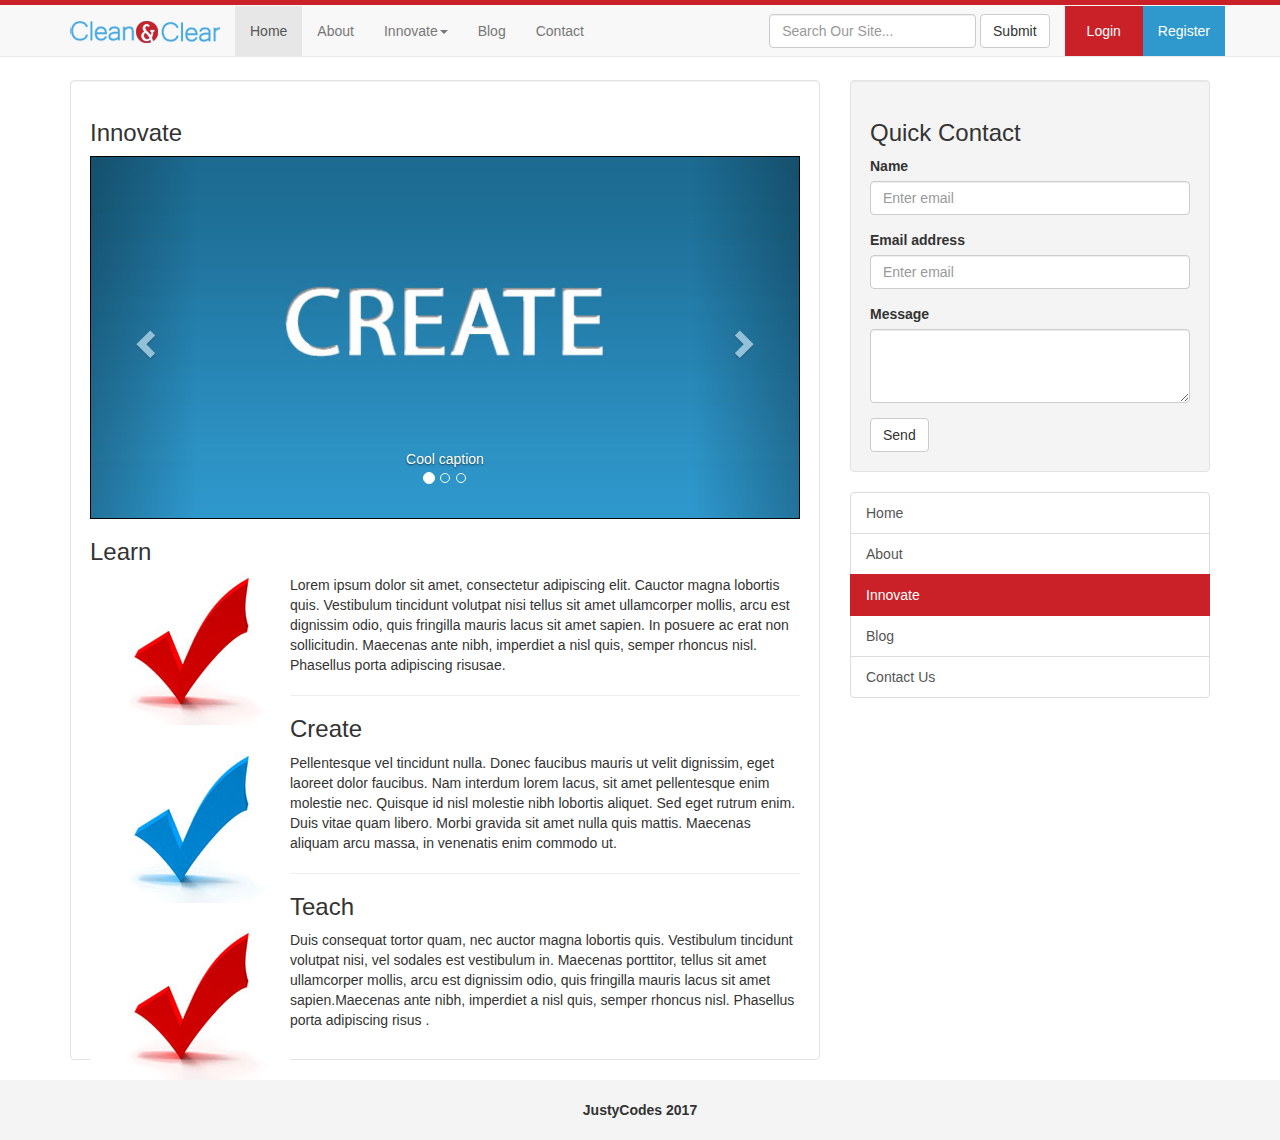
<file: innovate.html>
<!DOCTYPE html>
<html lang="en">
  <head>
    <meta charset="utf-8">
    <meta http-equiv="X-UA-Compatible" content="IE=edge">
    <meta name="viewport" content="width=device-width, initial-scale=1.0">
    <title>Innovate - Clean & Clear</title>
    <!-- Bootstrap core CSS -->
    <link href="css/bootstrap.min.css" rel="stylesheet">
    <!-- Your custom styles -->
    <link href="css/style.css" rel="stylesheet">
    <!--Include JQuery -->
    <script src="js/jquery-3.2.1.min.js"></script>
    <!-- Bootstrap JavaScript -->
    <script src="js/bootstrap.min.js"></script>
  </head>
  <body>
    <nav class="navbar navbar-default navbar-fixed-top" role="navigation">
      <div class="top-bar"></div>
      <div class="container">
        <!-- Brand and toggle get grouped for better mobile display -->
        <div class="navbar-header">
          <button type="button" class="navbar-toggle" data-toggle="collapse" data-target="#bs-example-navbar-collapse-1">
          <span class="sr-only">Toggle navigation</span>
          <span class="icon-bar"></span>
          <span class="icon-bar"></span>
          <span class="icon-bar"></span>
          </button>
          <a class="navbar-brand" href="#">  <img class="logo" src="images/logo.png" alt="Clean & Clear" /></a>
        </div>
        <!-- /.navbar-header -->
        <!-- Collect the nav links, forms, and other content for toggling -->
        <div class="collapse navbar-collapse" id="bs-example-navbar-collapse-1">
          <ul class="nav navbar-nav">
            <li class="active"><a href="index.html">Home</a></li>
            <li><a href="about.html">About</a></li>
            <li class="dropdown">
              <a href="#" class="dropdown-toggle" data-toggle="dropdown">Innovate<b class="caret"></b></a>
              <ul class="dropdown-menu">
                <li><a href="innovate.html">Learn</a></li>
                <li><a href="innovate.html">Create</a></li>
                <li><a href="innovate.html">Teach</a></li>
              </ul>
            </li>
            <li><a href="blog.html">Blog</a></li>
            <li><a href="contact.html">Contact</a></li>
          </ul>
          <!-- Right side of navbar -->
          <ul class="nav navbar-nav navbar-right">
            <form class="navbar-form navbar-left" role="search">
              <div class="form-group">
                <input type="text" class="form-control" placeholder="Search Our Site...">
              </div>
              <button type="submit" class="btn btn-default">Submit</button>
            </form>
            <li class="login" data-toggle="modal" data-target="#loginModal"><a href="#" >Login</a></li>
            <li class="register" data-toggle="modal" data-target="#registerModal"><a href="#">Register</a></li>
          </ul>
        </div>
        <!-- /.navbar-collapse -->
      </div>
    </nav>
    <!--login modal -->
    <div class="modal fade" id="loginModal" tabindex="-1" role="dialog" aria-labelledby="loginModalLabel">
      <div class="modal-dialog" role="document">
        <div class="modal-content">
          <div class="modal-header">
            <button type="button" class="close" data-dismiss="modal" aria-label="Close"><span aria-hidden="true">&times;</span></button>
            <h4 class="modal-title" id="loginModalLabel">Login</h4>
          </div>
          <div class="modal-body">
            <form class="form-horizontal">
              <div class="form-group">
                <label for="inputEmail3" class="col-sm-2 control-label">Email</label>
                <div class="col-sm-10">
                  <input type="email" class="form-control" id="inputEmail3" placeholder="Email">
                </div>
              </div>
              <div class="form-group">
                <label for="inputPassword3" class="col-sm-2 control-label">Password</label>
                <div class="col-sm-10">
                  <input type="password" class="form-control" id="inputPassword3" placeholder="Password">
                </div>
              </div>
              <div class="form-group">
                <div class="col-sm-offset-2 col-sm-10">
                  <div class="checkbox">
                    <label>
                    <input type="checkbox"> Remember me
                    </label>
                  </div>
                </div>
              </div>
            </form>
          </div>
          <div class="modal-footer">
            <div class="form-group">
              <div class="col-sm-offset-2 col-sm-10">
                <button type="submit" class="btn btn-default">Sign in</button>
                <button type="button" class="btn btn-default" data-dismiss="modal">Close</button>
              </div>
            </div>
          </div>
        </div>
      </div>
    </div>
    <!--register modal -->
    <div class="modal fade" id="registerModal" tabindex="-1" role="dialog" aria-labelledby="registerModalLabel">
      <div class="modal-dialog" role="document">
        <div class="modal-content">
          <div class="modal-header">
            <button type="button" class="close" data-dismiss="modal" aria-label="Close"><span aria-hidden="true">&times;</span></button>
            <h4 class="modal-title" id="registerModalLabel">Register</h4>
          </div>
          <div class="modal-body">
            <form class="form-horizontal">
              <div class="form-group">
                <label for="inputEmail3" class="col-sm-2 control-label">Name</label>
                <div class="col-sm-10">
                  <input type="email" class="form-control" id="inputEmail3" placeholder="Enter name">
                </div>
              </div>
              <div class="form-group">
                <label for="inputEmail3" class="col-sm-2 control-label">Email</label>
                <div class="col-sm-10">
                  <input type="email" class="form-control" id="inputEmail3" placeholder="Email">
                </div>
              </div>
              <div class="form-group">
                <label for="inputPassword3" class="col-sm-2 control-label">Password</label>
                <div class="col-sm-10">
                  <input type="password" class="form-control" id="inputPassword3" placeholder="Password">
                </div>
              </div>
              <div class="form-group">
                <label for="inputPassword3" class="col-sm-2 control-label">Confirm password</label>
                <div class="col-sm-10">
                  <input type="password" class="form-control" id="inputPassword3" placeholder="Type password again">
                </div>
              </div>
            </form>
          </div>
          <div class="modal-footer">
            <div class="form-group">
              <div class="col-sm-offset-2 col-sm-10">
                <button type="submit" class="btn btn-default">Sign in</button>
                <button type="button" class="btn btn-default" data-dismiss="modal">Close</button>
              </div>
            </div>
          </div>
        </div>
      </div>
    </div>
    <div class="container">
      <div class="row pad-top-30">
        <div class="inner-page col-md-8">
          <div id="innovate" class="well">
            <h3>Innovate</h3>
            <!-- CAROUSEL HERE -->
            <div id="carousel-example-generic" class="carousel slide" data-ride="carousel">
              <!-- Indicators -->
              <ol class="carousel-indicators">
                <li data-target="#carousel-example-generic" data-slide-to="0" class="active"></li>
                <li data-target="#carousel-example-generic" data-slide-to="1"></li>
                <li data-target="#carousel-example-generic" data-slide-to="2"></li>
              </ol>
              <!-- Wrapper for slides -->
              <div class="carousel-inner" role="listbox">
                <div class="item active">
                  <img src="images/slide_create.jpg" alt="create">
                  <div class="carousel-caption">
                    Cool caption
                  </div>
                </div>
                <div class="item">
                  <img src="images/slide_learn.jpg" alt="learn">
                  <div class="carousel-caption">
                    Cooler caption
                  </div>
                </div>
                <div class="item">
                  <img src="images/slide_teach.jpg" alt="teach">
                  <div class="carousel-caption">
                    The coolest caption
                  </div>
                </div>
              </div>
              <!-- Controls -->
              <a class="left carousel-control" href="#carousel-example-generic" role="button" data-slide="prev">
              <span class="glyphicon glyphicon-chevron-left" aria-hidden="true"></span>
              <span class="sr-only">Previous</span>
              </a>
              <a class="right carousel-control" href="#carousel-example-generic" role="button" data-slide="next">
              <span class="glyphicon glyphicon-chevron-right" aria-hidden="true"></span>
              <span class="sr-only">Next</span>
              </a>
            </div>
            <h3>Learn</h3>
            <div class="pull-left">
              <img src="images/redcheck.jpg" alt="check" />
            </div>
            <p>Lorem ipsum dolor sit amet, consectetur adipiscing elit. Cauctor magna lobortis quis. Vestibulum tincidunt volutpat nisi tellus sit amet ullamcorper mollis, arcu est dignissim odio, quis fringilla mauris lacus sit amet sapien. In posuere ac erat non sollicitudin. Maecenas ante nibh, imperdiet a nisl quis, semper rhoncus nisl. Phasellus porta adipiscing risusae.</p>
            <hr>
            <h3>Create</h3>
            <div class="pull-left">
              <img src="images/bluecheck.jpg" alt="check" />
            </div>
            <p>Pellentesque vel tincidunt nulla. Donec faucibus mauris ut velit dignissim, eget laoreet dolor faucibus. Nam interdum lorem lacus, sit amet pellentesque enim molestie nec. Quisque id nisl molestie nibh lobortis aliquet. Sed eget rutrum enim. Duis vitae quam libero. Morbi gravida sit amet nulla quis mattis. Maecenas aliquam arcu massa, in venenatis enim commodo ut. </p>
            <hr>
            <h3>Teach</h3>
            <div class="pull-left">
              <img src="images/redcheck.jpg" alt="check" />
            </div>
            <p>Duis consequat tortor quam, nec auctor magna lobortis quis. Vestibulum tincidunt volutpat nisi, vel sodales est vestibulum in. Maecenas porttitor, tellus sit amet ullamcorper mollis, arcu est dignissim odio, quis fringilla mauris lacus sit amet sapien.Maecenas ante nibh, imperdiet a nisl quis, semper rhoncus nisl. Phasellus porta adipiscing risus .</p>
          </div>
        </div>
        <!-- /. col-md-8 -->
        <!-- Sidebar -->
        <div class="col-md-4">
          <div class="well greywell">
            <h3>Quick Contact</h3>
            <form role="form">
              <div class="form-group">
                <label for="exampleInputEmail1">Name</label>
                <input type="email" class="form-control" id="exampleInputEmail1" placeholder="Enter email">
              </div>
              <div class="form-group">
                <label for="exampleInputEmail1">Email address</label>
                <input type="email" class="form-control" id="exampleInputEmail1" placeholder="Enter email">
              </div>
              <div class="form-group">
                <label for="exampleInputPassword1">Message</label>
                <textarea class="form-control" rows="3"></textarea>
              </div>
              <button type="submit" class="btn btn-default">Send</button>
            </form>
          </div>
          <div class="list-group list-group">
            <a href="index.html" class="list-group-item">Home</a>
            <a href="about.html" class="list-group-item">About</a>
            <a href="innovate.html" class="list-group-item active">Innovate</a>
            <a href="blog.html" class="list-group-item">Blog</a>
            <a href="contact.html" class="list-group-item">Contact Us</a>
          </div>
          <!-- /. list-group -->
        </div>
        <!-- /. col-md-4 -->           
      </div>
      <!-- /row -->  
    </div>
    <!-- /container -->
    <footer>
      JustyCodes 2017
    </footer>
  </body>
</html>
</file>
<file: css/style.css>
.pad-top-20 {
    padding-top: 20px;
}
.pad-top-10 {
    padding-top: 10px;
}
.pad-top-30 {
    padding-top: 30px;
}
body {
    margin-top: 50px;
}
.well {
    background: #fff !important;
}
.greywell {
    background: #f4f4f4 !important;
}
.top-bar {
    height: 5px;
    background: #ca2129;
    margin-bottom: 1px;
}
.navbar {
    margin-bottom: 1px;
}
.navbar li:hover {
    background: #e7e7e7;
}
li.login a {
    background: #ca2129;
    margin-bottom: -10x !important;
    color: #fff !important;
    padding-right: 22px;
    padding-left: 22px;
}
li.login a:hover {
    background: #86161b !important;
}
li.register a {
    background: #2f98cc;
    margin-bottom: -10x !important;
    color: #fff !important;
}
li.register a:hover {
    background: #20749d !important;
}
.jumbotron {
    background: url("../images/waterdrop.jpg") no-repeat 30% 0;
    height: 350px;
    padding: 0;
}
.jumbotron [class*="col-"] {
    padding-top: 15px;
    padding-bottom: 15px;
    background-color: #eee;
    background-color: rgba(86, 61, 124, .15);
    overflow: auto;
    height: 350px;
}
.jumbotron-content {
    color: #fff;
}
.jumbotron h1 {
    font-size: 34px;
    border-bottom: 1px solid #fff;
    padding-bottom: 10px;
}
.bluebox {
    background: #2e98cc;
    overflow: hidden;
    height: 230px;
    color: #fff;
    padding: 0 10px;
    font-size: 120%;
}
.bluebox a.readmore {
    position: absolute;
    bottom: 15px;
    left: 30px;
    background-color: #2b8cbc;
    padding: 12px 15px;
    color: #fff;
}
.bluebox a.readmore:hover {
    background: #20749d;
}
.redbox {
    background: #ca2129;
    overflow: hidden;
    height: 230px;
    color: #fff;
    padding: 0 10px;
    font-size: 120%;
}
.redbox a.readmore {
    position: absolute;
    bottom: 15px;
    left: 30px;
    background-color: #bf1e26;
    padding: 12px 15px;
    color: #fff;
}
.redbox a.readmore:hover {
    background: #86161b;
}
.media-body {
    font-size: 120%;
    padding-left: 5px;
}
.blue-heading {
    background: #2e98cc !important;
    color: #fff !important;
}
.panel a:hover {
    text-decoration: none;
}
a.list-group-item.active,
a.list-group-item.active:focus,
a.list-group-item.active:hover {
    background-color: #ca2129;
    border-color: #ca2129;
}
.grey-list a.list-group-item.active,
.grey-list a.list-group-item.active:focus,
.grey-list a.list-group-item.active:hover {
    background-color: #f4f4f4;
    border-color: #f4f4f4;
}
#blog img {
    width: 100%;
    margin: 5px 0 15px 0;
    border: 1px #cccccc solid;
    padding: 3px;
    border-radius: 5px;
}
#blog a.readmore {
    background: #2b8cbc;
    padding: 10px 15px;
    color: #ffffff;
    text-align: center;
    display: block;
    margin-top: 20px !important;
    border-radius: 5px;
}
#blog a.readmore:hover {
    background: #20749d;
}
small {
    padding: 5px;
    background: #f4f4f4;
    border: #dddddd solid 1px;
    border-radius: 10px;
    width: 100%;
    display: block;
    margin: 5px 0 10px 0;
}
.gmap {
    width: 100%;
    border: #eee 1p solid;
    border-radius: 5px;
    padding: 4[x;
    ]
}
#tooltip1,
#tooltip2 {
    color: #fff;
    border-bottom: 1px dotted #fff;
    padding-bottom: 2px;
}
#tooltip1:hover,
#tooltip2:hover {
    text-decoration: none;
}
.tab-pane {
    padding-top: 10px;
}
footer {
    text-align: center;
    padding: 20px 0;
    font-weight: bold;
    background: #f4f4f4;
}

@media screen 
  and (min-width: 320px) 
  and (max-width: 480px) {
    .bluebox, .redbox {
      height: auto;
    }
    .bluebox p, .redbox p {
      margin-bottom: 70px;
    }
    .media-body {
      float: left;
      width: 98%;
    }
  
    .media-heading {
      padding-top: 10px;
    }
}

@media screen 
  and (min-width: 770px) 
  and (max-width: 1030px) {
    body {
      margin-top: 100px;
    }
}
</file>
